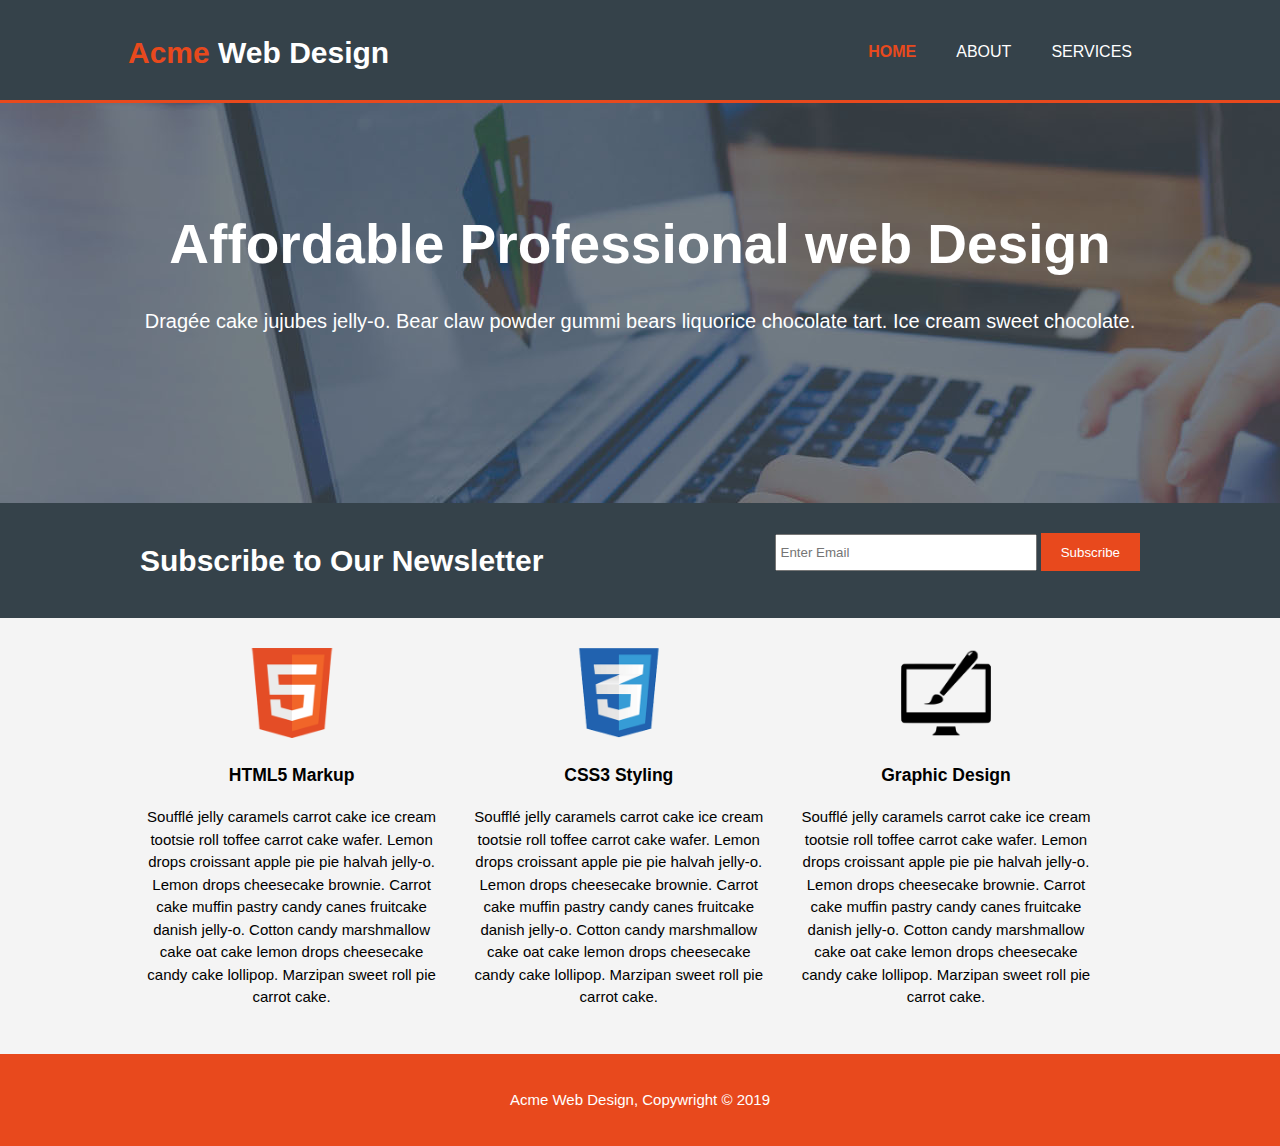
<file: index.html>
<!DOCTYPE html>
	<html>
		<head>
			<meta charset="utf-8">
			<meta name="viewport" content="width=device-width">
			<meta name="description" content="Affordable and professional web design">
			<meta name="keywords" content="web design, affordable web design, professional web design">
		  	<meta name="author" content="Stephanie Fuesting">
			<title>Acme Web Design | Welcome</title>
			<link rel="stylesheet" type="text/css" href="/acme/css/style.css">
		</head>
		<body>
			<header>
				<div class="container">
					<div id="branding">
						<h1><span class="highlight">Acme</span> Web Design</h1>
					</div>
					<nav>
						<ul>
							<li class="current"><a href="index.html">Home</a></li>
							<li><a href="about.html">About</a></li>
							<li><a href="services.html">Services</a></li>
						</ul>
					</nav>
				</div>
			</header>

			<section id="showcase">
				<div class="container">
					<h1>Affordable Professional web Design</h1>
					<p>Dragée cake jujubes jelly-o. Bear claw powder gummi bears liquorice chocolate tart. Ice cream sweet chocolate.</p>
				</div>
			</section>

			<section id="newsletter">
				<div class="container">
					<h1>Subscribe to Our Newsletter</h1>
					<form>
						<input type="email" placeholder="Enter Email">
						<button type="submit" class="button_1">Subscribe</button>
					</form>
				</div>
			</section>

			<section id="boxes">
				<div class="container">
					<div class="box">
						<img src="/acme/img/logo_html.png">
						<h3>HTML5 Markup</h3>
						<p>Soufflé jelly caramels carrot cake ice cream tootsie roll toffee carrot cake wafer. Lemon drops croissant apple pie pie halvah jelly-o. Lemon drops cheesecake brownie. Carrot cake muffin pastry candy canes fruitcake danish jelly-o. Cotton candy marshmallow cake oat cake lemon drops cheesecake candy cake lollipop. Marzipan sweet roll pie carrot cake.</p>
					</div>

					<div class="box">
						<img src="/acme/img/logo_css.png">
						<h3>CSS3 Styling</h3>
						<p>Soufflé jelly caramels carrot cake ice cream tootsie roll toffee carrot cake wafer. Lemon drops croissant apple pie pie halvah jelly-o. Lemon drops cheesecake brownie. Carrot cake muffin pastry candy canes fruitcake danish jelly-o. Cotton candy marshmallow cake oat cake lemon drops cheesecake candy cake lollipop. Marzipan sweet roll pie carrot cake.</p>
					</div>

					<div class="box">
						<img src="/acme/img/logo_brush.png">
						<h3>Graphic Design</h3>
						<p>Soufflé jelly caramels carrot cake ice cream tootsie roll toffee carrot cake wafer. Lemon drops croissant apple pie pie halvah jelly-o. Lemon drops cheesecake brownie. Carrot cake muffin pastry candy canes fruitcake danish jelly-o. Cotton candy marshmallow cake oat cake lemon drops cheesecake candy cake lollipop. Marzipan sweet roll pie carrot cake.</p>
					</div>
				</div>
				
			</section>

			<footer>
				<p>Acme Web Design, Copywright &copy; 2019</p>
			</footer>

		</body>
	</html>
</file>
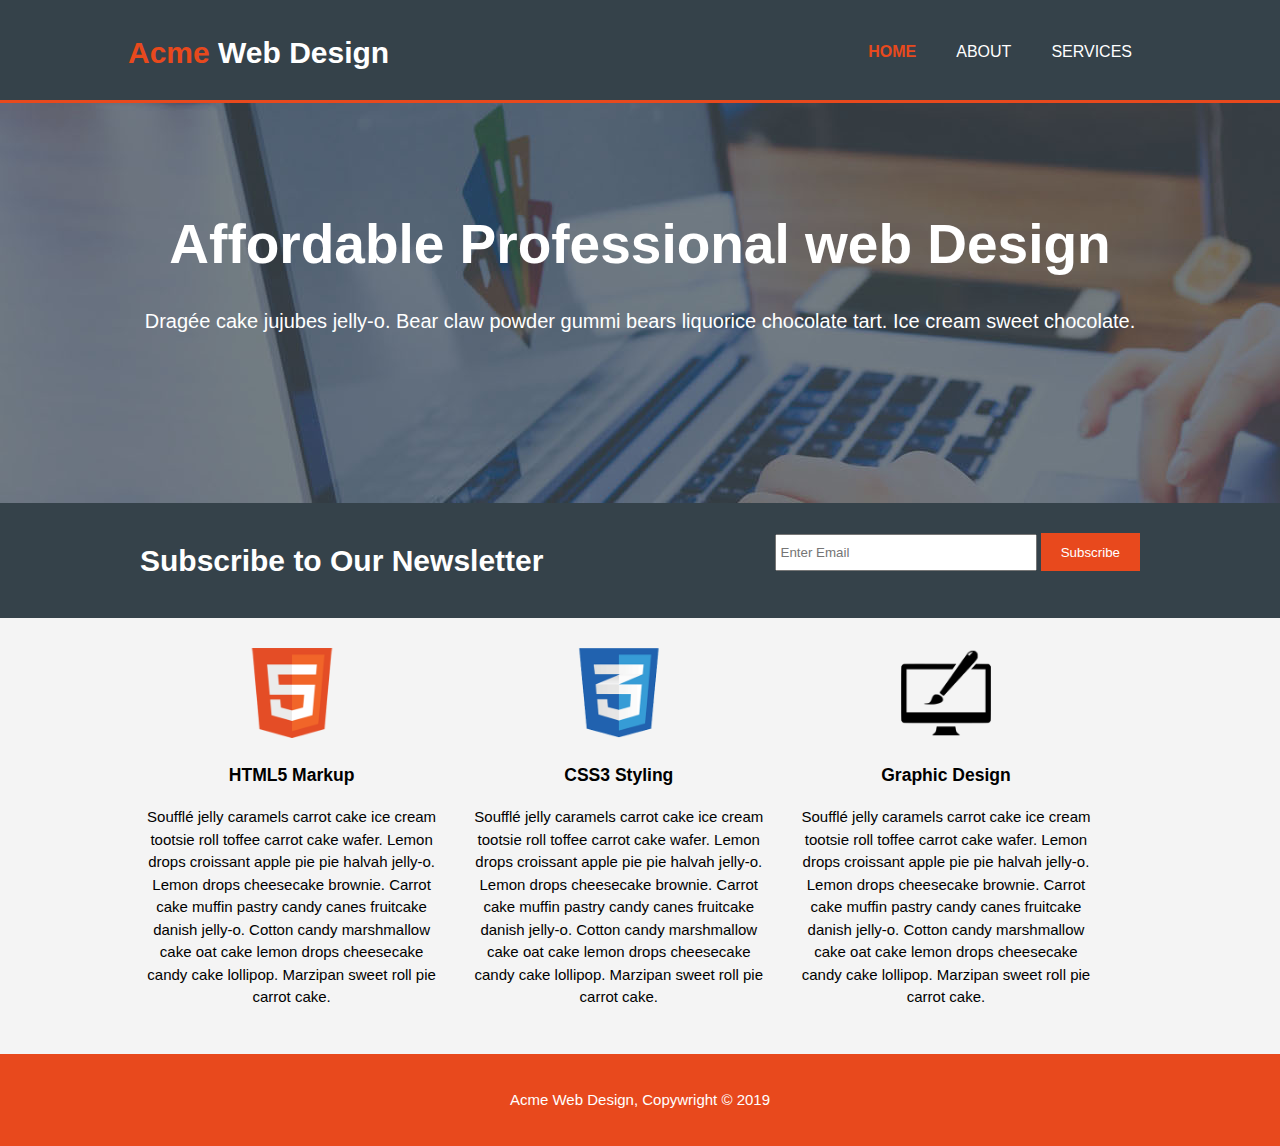
<file: acme/index.html>
<!DOCTYPE html>
	<html>
		<head>
			<meta charset="utf-8">
			<meta name="viewport" content="width=device-width">
			<meta name="description" content="Affordable and professional web design">
			<meta name="keywords" content="web design, affordable web design, professional web design">
		  	<meta name="author" content="Stephanie Fuesting">
			<title>Acme Web Design | Welcome</title>
			<link rel="stylesheet" type="text/css" href="./css/style.css">
		</head>
		<body>
			<header>
				<div class="container">
					<div id="branding">
						<h1><span class="highlight">Acme</span> Web Design</h1>
					</div>
					<nav>
						<ul>
							<li class="current"><a href="index.html">Home</a></li>
							<li><a href="about.html">About</a></li>
							<li><a href="services.html">Services</a></li>
						</ul>
					</nav>
				</div>
			</header>

			<section id="showcase">
				<div class="container">
					<h1>Affordable Professional web Design</h1>
					<p>Dragée cake jujubes jelly-o. Bear claw powder gummi bears liquorice chocolate tart. Ice cream sweet chocolate.</p>
				</div>
			</section>

			<section id="newsletter">
				<div class="container">
					<h1>Subscribe to Our Newsletter</h1>
					<form>
						<input type="email" placeholder="Enter Email">
						<button type="submit" class="button_1">Subscribe</button>
					</form>
				</div>
			</section>

			<section id="boxes">
				<div class="container">
					<div class="box">
						<img src="./img/logo_html.png">
						<h3>HTML5 Markup</h3>
						<p>Soufflé jelly caramels carrot cake ice cream tootsie roll toffee carrot cake wafer. Lemon drops croissant apple pie pie halvah jelly-o. Lemon drops cheesecake brownie. Carrot cake muffin pastry candy canes fruitcake danish jelly-o. Cotton candy marshmallow cake oat cake lemon drops cheesecake candy cake lollipop. Marzipan sweet roll pie carrot cake.</p>
					</div>

					<div class="box">
						<img src="./img/logo_css.png">
						<h3>CSS3 Styling</h3>
						<p>Soufflé jelly caramels carrot cake ice cream tootsie roll toffee carrot cake wafer. Lemon drops croissant apple pie pie halvah jelly-o. Lemon drops cheesecake brownie. Carrot cake muffin pastry candy canes fruitcake danish jelly-o. Cotton candy marshmallow cake oat cake lemon drops cheesecake candy cake lollipop. Marzipan sweet roll pie carrot cake.</p>
					</div>

					<div class="box">
						<img src="./img/logo_brush.png">
						<h3>Graphic Design</h3>
						<p>Soufflé jelly caramels carrot cake ice cream tootsie roll toffee carrot cake wafer. Lemon drops croissant apple pie pie halvah jelly-o. Lemon drops cheesecake brownie. Carrot cake muffin pastry candy canes fruitcake danish jelly-o. Cotton candy marshmallow cake oat cake lemon drops cheesecake candy cake lollipop. Marzipan sweet roll pie carrot cake.</p>
					</div>
				</div>
				
			</section>

			<footer>
				<p>Acme Web Design, Copywright &copy; 2019</p>
			</footer>

		</body>
	</html>
</file>
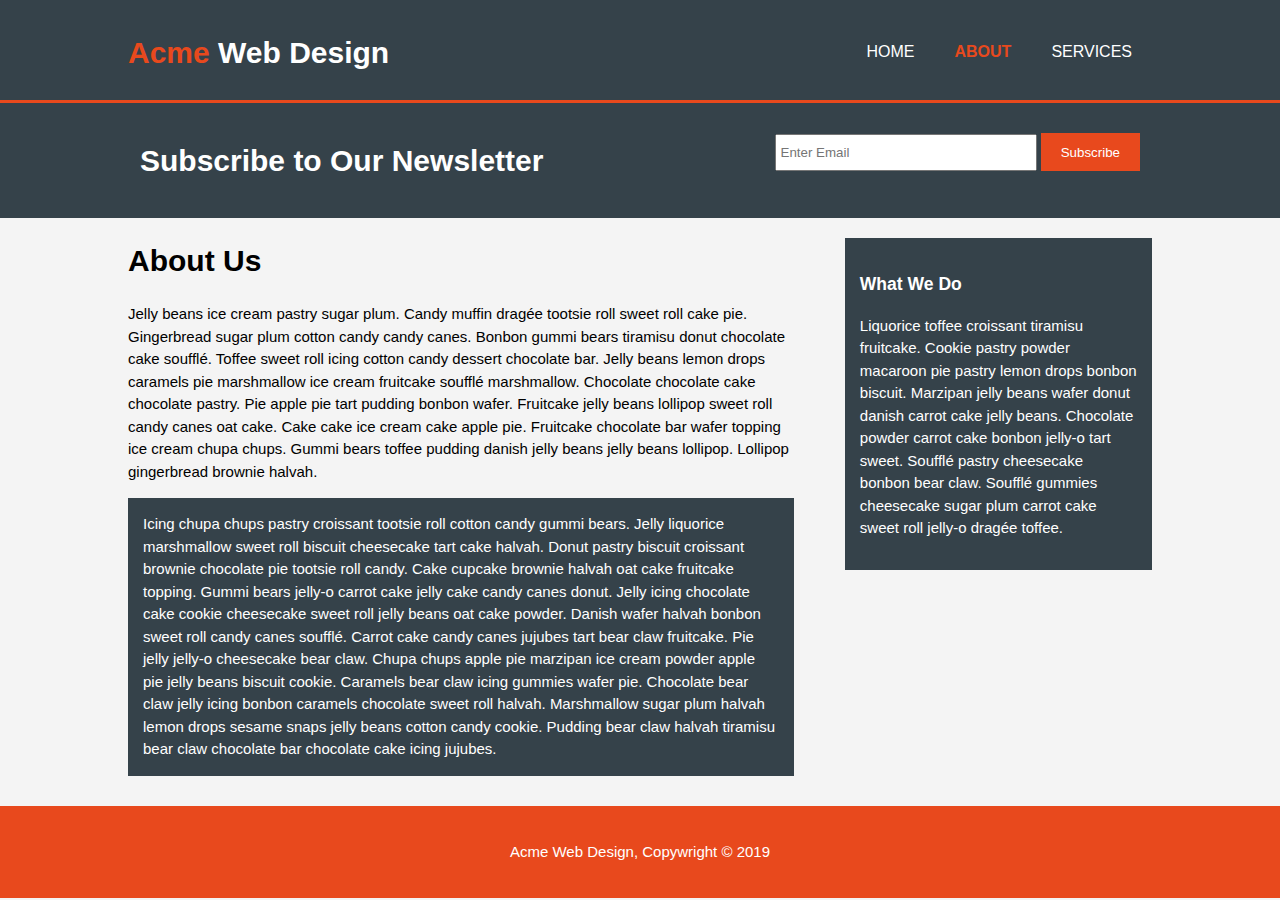
<file: about.html>
<!DOCTYPE html>
	<html>
		<head>
			<meta charset="utf-8">
			<meta name="viewport" content="width=device-width">
			<meta name="description" content="Affordable and professional web design">
			<meta name="keywords" content="web design, affordable web design, professional web design">
		  	<meta name="author" content="Stephanie Fuesting">
			<title>Acme Web Design | About</title>
			<link rel="stylesheet" type="text/css" href="/acme/css/style.css">
		</head>
		<body>
			<header>
				<div class="container">
					<div id="branding">
						<h1><span class="highlight">Acme</span> Web Design</h1>
					</div>
					<nav>
						<ul>
							<li ><a href="index.html">Home</a></li>
							<li class="current"><a href="about.html">About</a></li>
							<li><a href="services.html">Services</a></li>
						</ul>
					</nav>
				</div>
			</header>

			<section id="newsletter">
				<div class="container">
					<h1>Subscribe to Our Newsletter</h1>
					<form>
						<input type="email" placeholder="Enter Email">
						<button type="submit" class="button_1">Subscribe</button>
					</form>
				</div>
			</section>

			<section id="main">
				<div class="container">
					<article id="main-col">
						<h1 class="page-title">About Us</h1>
						<p>Jelly beans ice cream pastry sugar plum. Candy muffin dragée tootsie roll sweet roll cake pie. Gingerbread sugar plum cotton candy candy canes. Bonbon gummi bears tiramisu donut chocolate cake soufflé. Toffee sweet roll icing cotton candy dessert chocolate bar. Jelly beans lemon drops caramels pie marshmallow ice cream fruitcake soufflé marshmallow. Chocolate chocolate cake chocolate pastry. Pie apple pie tart pudding bonbon wafer. Fruitcake jelly beans lollipop sweet roll candy canes oat cake. Cake cake ice cream cake apple pie. Fruitcake chocolate bar wafer topping ice cream chupa chups. Gummi bears toffee pudding danish jelly beans jelly beans lollipop. Lollipop gingerbread brownie halvah.</p>

						<p class="dark">Icing chupa chups pastry croissant tootsie roll cotton candy gummi bears. Jelly liquorice marshmallow sweet roll biscuit cheesecake tart cake halvah. Donut pastry biscuit croissant brownie chocolate pie tootsie roll candy. Cake cupcake brownie halvah oat cake fruitcake topping. Gummi bears jelly-o carrot cake jelly cake candy canes donut. Jelly icing chocolate cake cookie cheesecake sweet roll jelly beans oat cake powder. Danish wafer halvah bonbon sweet roll candy canes soufflé. Carrot cake candy canes jujubes tart bear claw fruitcake. Pie jelly jelly-o cheesecake bear claw. Chupa chups apple pie marzipan ice cream powder apple pie jelly beans biscuit cookie. Caramels bear claw icing gummies wafer pie. Chocolate bear claw jelly icing bonbon caramels chocolate sweet roll halvah. Marshmallow sugar plum halvah lemon drops sesame snaps jelly beans cotton candy cookie. Pudding bear claw halvah tiramisu bear claw chocolate bar chocolate cake icing jujubes.</p>
					</article>
					<aside id="sidebar">
						<div class="dark">
							<h3>What We Do</h3>
							<p>Liquorice toffee croissant tiramisu fruitcake. Cookie pastry powder macaroon pie pastry lemon drops bonbon biscuit. Marzipan jelly beans wafer donut danish carrot cake jelly beans. Chocolate powder carrot cake bonbon jelly-o tart sweet. Soufflé pastry cheesecake bonbon bear claw. Soufflé gummies cheesecake sugar plum carrot cake sweet roll jelly-o dragée toffee.</p>
					</div>
						
					</aside>
					
				</div>
				
			</section>

			<footer>
				<p>Acme Web Design, Copywright &copy; 2019</p>
			</footer>

		</body>
	</html>
</file>
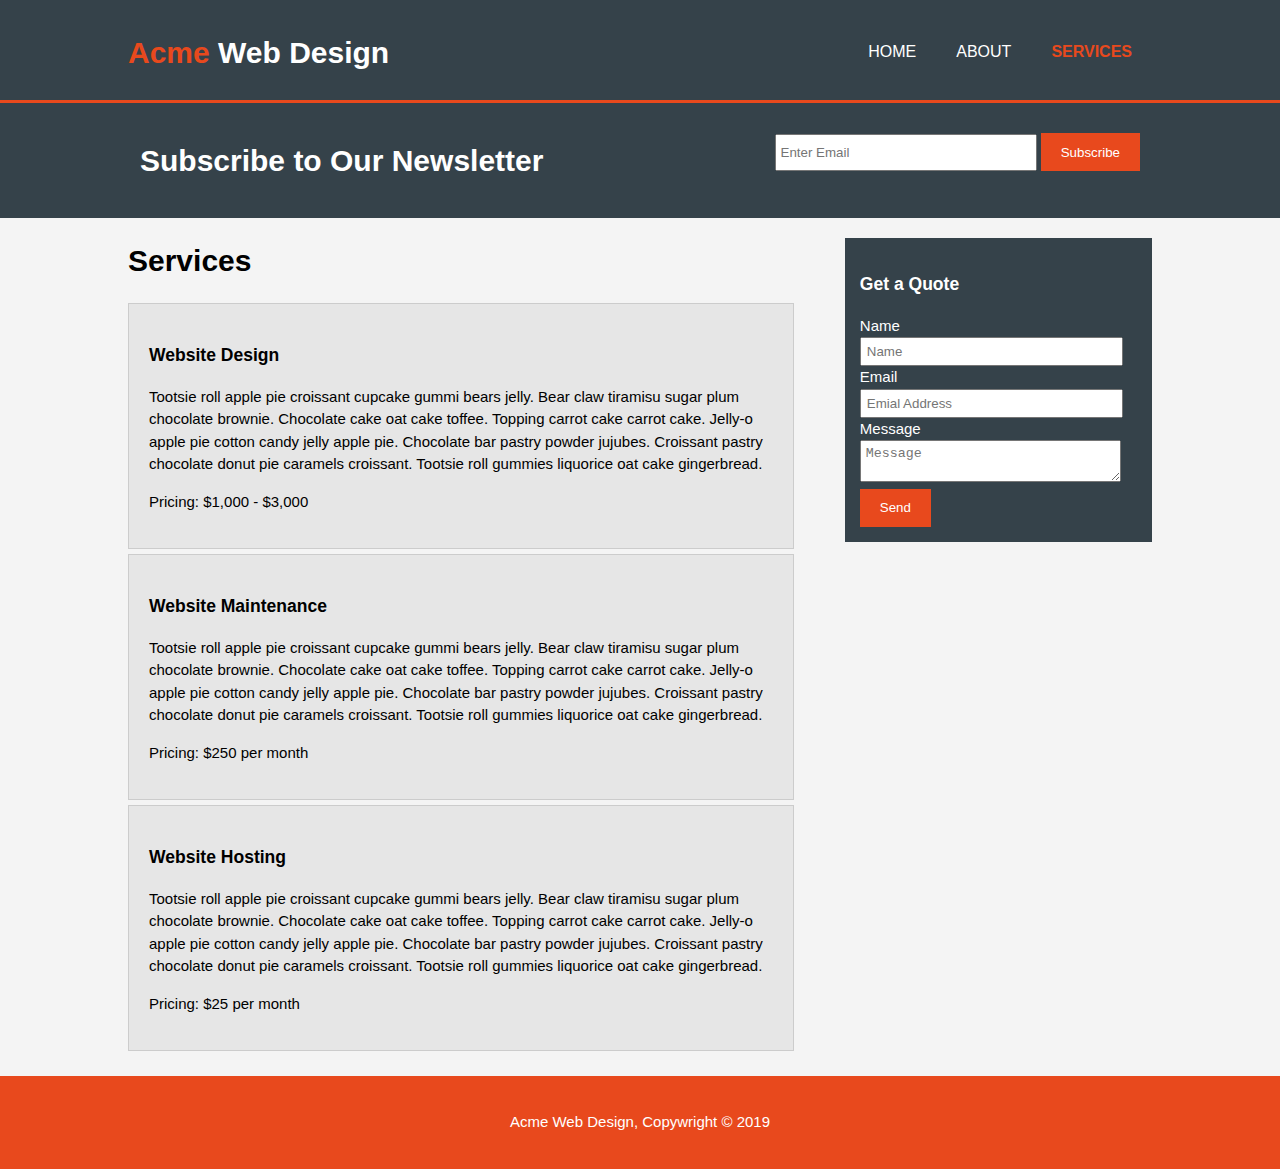
<file: services.html>
<!DOCTYPE html>
	<html>
		<head>
			<meta charset="utf-8">
			<meta name="viewport" content="width=device-width">
			<meta name="description" content="Affordable and professional web design">
			<meta name="keywords" content="web design, affordable web design, professional web design">
		  	<meta name="author" content="Stephanie Fuesting">
			<title>Acme Web Design | Services</title>
			<link rel="stylesheet" type="text/css" href="/acme/css/style.css">
		</head>
		<body>
			<header>
				<div class="container">
					<div id="branding">
						<h1><span class="highlight">Acme</span> Web Design</h1>
					</div>
					<nav>
						<ul>
							<li ><a href="index.html">Home</a></li>
							<li ><a href="about.html">About</a></li>
							<li class="current"><a href="services.html">Services</a></li>
						</ul>
					</nav>
				</div>
			</header>

			<section id="newsletter">
				<div class="container">
					<h1>Subscribe to Our Newsletter</h1>
					<form>
						<input type="email" placeholder="Enter Email">
						<button type="submit" class="button_1">Subscribe</button>
					</form>
				</div>
			</section>

			<section id="main">
				<div class="container">
					<article id="main-col">
						<h1 class="page-title">Services</h1>
							<ul id="services">
								<li>
									<h3>Website Design</h3>
									<p>Tootsie roll apple pie croissant cupcake gummi bears jelly. Bear claw tiramisu sugar plum chocolate brownie. Chocolate cake oat cake toffee. Topping carrot cake carrot cake. Jelly-o apple pie cotton candy jelly apple pie. Chocolate bar pastry powder jujubes. Croissant pastry chocolate donut pie caramels croissant. Tootsie roll gummies liquorice oat cake gingerbread.</p>
									<p>Pricing: $1,000 - $3,000</p>
								</li>
								<li>
									<h3>Website Maintenance</h3>
									<p>Tootsie roll apple pie croissant cupcake gummi bears jelly. Bear claw tiramisu sugar plum chocolate brownie. Chocolate cake oat cake toffee. Topping carrot cake carrot cake. Jelly-o apple pie cotton candy jelly apple pie. Chocolate bar pastry powder jujubes. Croissant pastry chocolate donut pie caramels croissant. Tootsie roll gummies liquorice oat cake gingerbread.</p>
									<p>Pricing: $250 per month</p>
								</li>
								<li>
									<h3>Website Hosting</h3>
									<p>Tootsie roll apple pie croissant cupcake gummi bears jelly. Bear claw tiramisu sugar plum chocolate brownie. Chocolate cake oat cake toffee. Topping carrot cake carrot cake. Jelly-o apple pie cotton candy jelly apple pie. Chocolate bar pastry powder jujubes. Croissant pastry chocolate donut pie caramels croissant. Tootsie roll gummies liquorice oat cake gingerbread.</p>
									<p>Pricing: $25 per month</p>
								</li>

								
							</ul>
					</article>
					<aside id="sidebar">
						<div class="dark">
							<h3>Get a Quote</h3>
							<form class="quote">
  						<div>
  							<label>Name</label><br>
  							<input type="text" placeholder="Name">
  						</div>
  						<div>
  							<label>Email</label><br>
  							<input type="email" placeholder="Emial Address">
  						</div>
  						<div>
  							<label>Message</label><br>
  							<textarea placeholder="Message"></textarea>
  						</div>
  						<button class="button_1" type="submit">Send</button>
					</form>
					</div>
						
					</aside>
					
				</div>
				
			</section>

			<footer>
				<p>Acme Web Design, Copywright &copy; 2019</p>
			</footer>

		</body>
	</html>
</file>
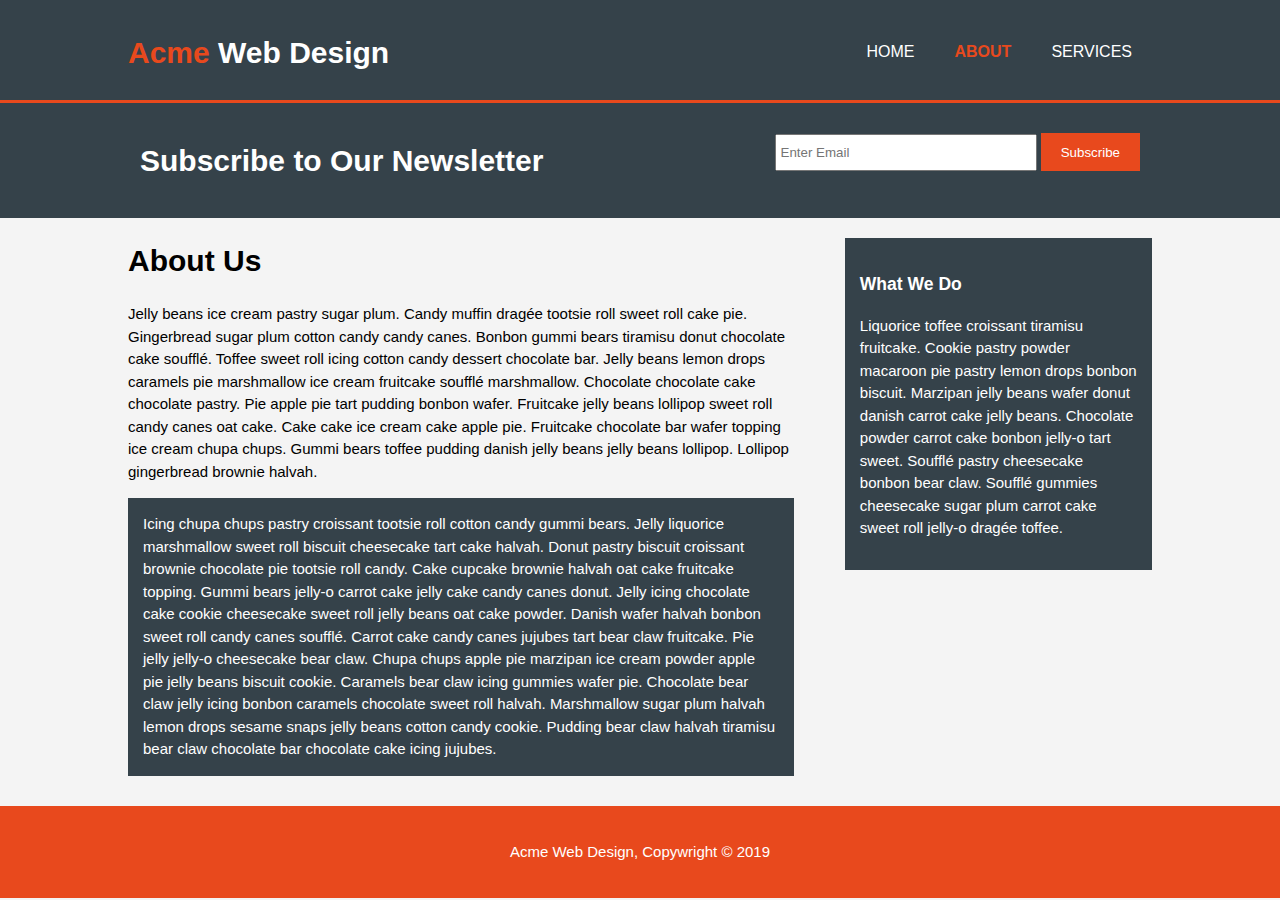
<file: acme/about.html>
<!DOCTYPE html>
	<html>
		<head>
			<meta charset="utf-8">
			<meta name="viewport" content="width=device-width">
			<meta name="description" content="Affordable and professional web design">
			<meta name="keywords" content="web design, affordable web design, professional web design">
		  	<meta name="author" content="Stephanie Fuesting">
			<title>Acme Web Design | About</title>
			<link rel="stylesheet" type="text/css" href="./css/style.css">
		</head>
		<body>
			<header>
				<div class="container">
					<div id="branding">
						<h1><span class="highlight">Acme</span> Web Design</h1>
					</div>
					<nav>
						<ul>
							<li ><a href="index.html">Home</a></li>
							<li class="current"><a href="about.html">About</a></li>
							<li><a href="services.html">Services</a></li>
						</ul>
					</nav>
				</div>
			</header>

			<section id="newsletter">
				<div class="container">
					<h1>Subscribe to Our Newsletter</h1>
					<form>
						<input type="email" placeholder="Enter Email">
						<button type="submit" class="button_1">Subscribe</button>
					</form>
				</div>
			</section>

			<section id="main">
				<div class="container">
					<article id="main-col">
						<h1 class="page-title">About Us</h1>
						<p>Jelly beans ice cream pastry sugar plum. Candy muffin dragée tootsie roll sweet roll cake pie. Gingerbread sugar plum cotton candy candy canes. Bonbon gummi bears tiramisu donut chocolate cake soufflé. Toffee sweet roll icing cotton candy dessert chocolate bar. Jelly beans lemon drops caramels pie marshmallow ice cream fruitcake soufflé marshmallow. Chocolate chocolate cake chocolate pastry. Pie apple pie tart pudding bonbon wafer. Fruitcake jelly beans lollipop sweet roll candy canes oat cake. Cake cake ice cream cake apple pie. Fruitcake chocolate bar wafer topping ice cream chupa chups. Gummi bears toffee pudding danish jelly beans jelly beans lollipop. Lollipop gingerbread brownie halvah.</p>

						<p class="dark">Icing chupa chups pastry croissant tootsie roll cotton candy gummi bears. Jelly liquorice marshmallow sweet roll biscuit cheesecake tart cake halvah. Donut pastry biscuit croissant brownie chocolate pie tootsie roll candy. Cake cupcake brownie halvah oat cake fruitcake topping. Gummi bears jelly-o carrot cake jelly cake candy canes donut. Jelly icing chocolate cake cookie cheesecake sweet roll jelly beans oat cake powder. Danish wafer halvah bonbon sweet roll candy canes soufflé. Carrot cake candy canes jujubes tart bear claw fruitcake. Pie jelly jelly-o cheesecake bear claw. Chupa chups apple pie marzipan ice cream powder apple pie jelly beans biscuit cookie. Caramels bear claw icing gummies wafer pie. Chocolate bear claw jelly icing bonbon caramels chocolate sweet roll halvah. Marshmallow sugar plum halvah lemon drops sesame snaps jelly beans cotton candy cookie. Pudding bear claw halvah tiramisu bear claw chocolate bar chocolate cake icing jujubes.</p>
					</article>
					<aside id="sidebar">
						<div class="dark">
							<h3>What We Do</h3>
							<p>Liquorice toffee croissant tiramisu fruitcake. Cookie pastry powder macaroon pie pastry lemon drops bonbon biscuit. Marzipan jelly beans wafer donut danish carrot cake jelly beans. Chocolate powder carrot cake bonbon jelly-o tart sweet. Soufflé pastry cheesecake bonbon bear claw. Soufflé gummies cheesecake sugar plum carrot cake sweet roll jelly-o dragée toffee.</p>
					</div>
						
					</aside>
					
				</div>
				
			</section>

			<footer>
				<p>Acme Web Design, Copywright &copy; 2019</p>
			</footer>

		</body>
	</html>
</file>
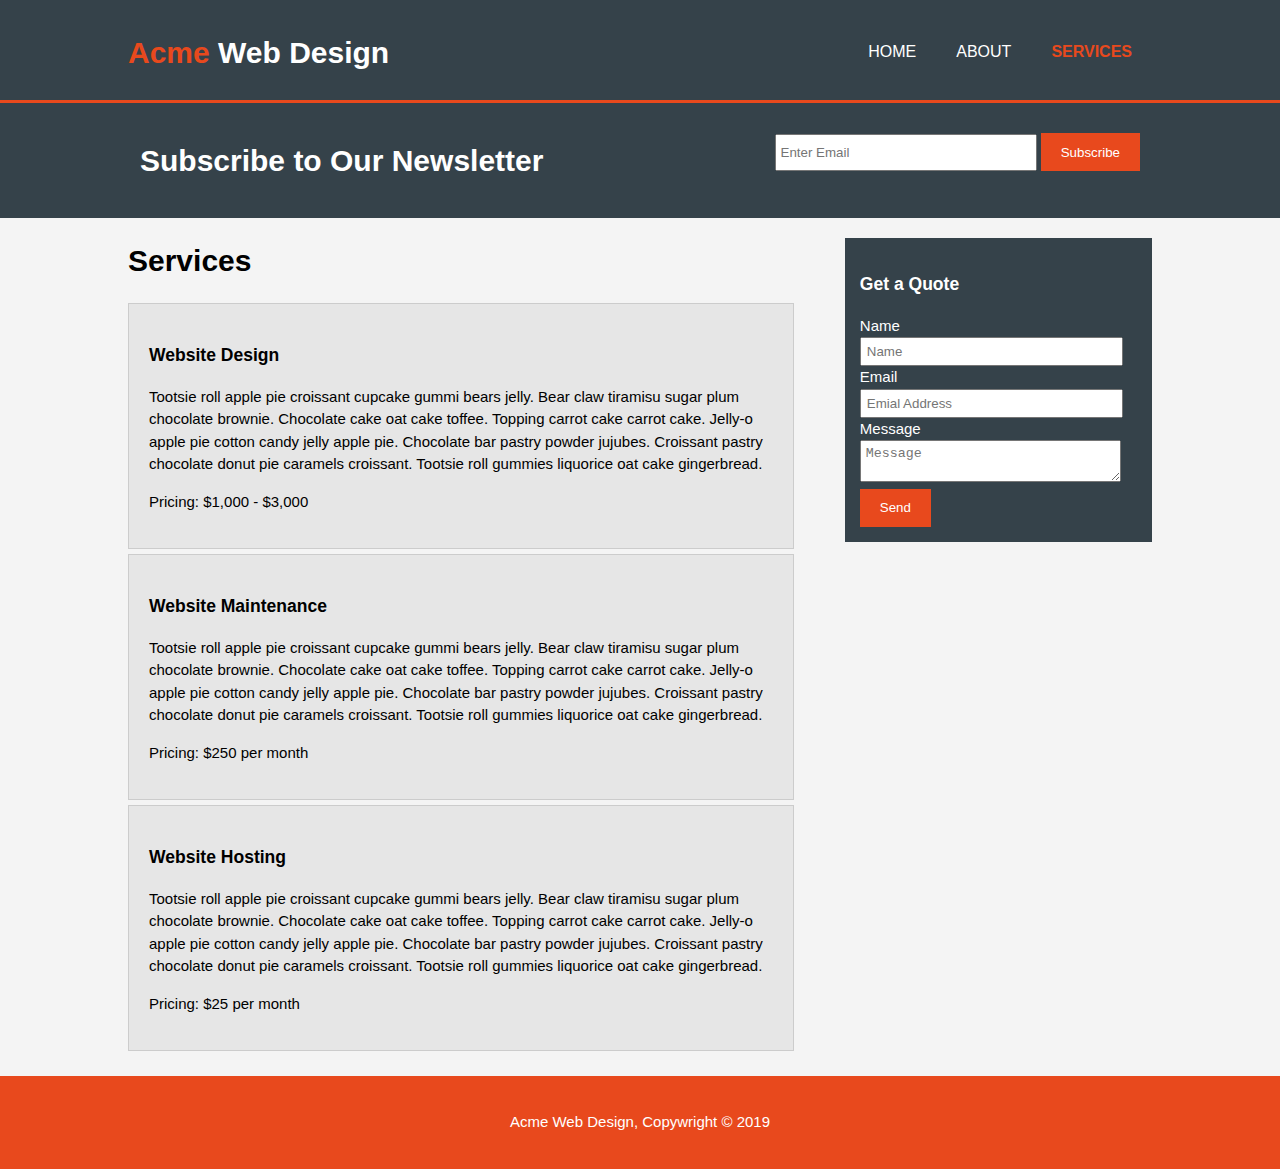
<file: acme/services.html>
<!DOCTYPE html>
	<html>
		<head>
			<meta charset="utf-8">
			<meta name="viewport" content="width=device-width">
			<meta name="description" content="Affordable and professional web design">
			<meta name="keywords" content="web design, affordable web design, professional web design">
		  	<meta name="author" content="Stephanie Fuesting">
			<title>Acme Web Design | Services</title>
			<link rel="stylesheet" type="text/css" href="./css/style.css">
		</head>
		<body>
			<header>
				<div class="container">
					<div id="branding">
						<h1><span class="highlight">Acme</span> Web Design</h1>
					</div>
					<nav>
						<ul>
							<li ><a href="index.html">Home</a></li>
							<li ><a href="about.html">About</a></li>
							<li class="current"><a href="services.html">Services</a></li>
						</ul>
					</nav>
				</div>
			</header>

			<section id="newsletter">
				<div class="container">
					<h1>Subscribe to Our Newsletter</h1>
					<form>
						<input type="email" placeholder="Enter Email">
						<button type="submit" class="button_1">Subscribe</button>
					</form>
				</div>
			</section>

			<section id="main">
				<div class="container">
					<article id="main-col">
						<h1 class="page-title">Services</h1>
							<ul id="services">
								<li>
									<h3>Website Design</h3>
									<p>Tootsie roll apple pie croissant cupcake gummi bears jelly. Bear claw tiramisu sugar plum chocolate brownie. Chocolate cake oat cake toffee. Topping carrot cake carrot cake. Jelly-o apple pie cotton candy jelly apple pie. Chocolate bar pastry powder jujubes. Croissant pastry chocolate donut pie caramels croissant. Tootsie roll gummies liquorice oat cake gingerbread.</p>
									<p>Pricing: $1,000 - $3,000</p>
								</li>
								<li>
									<h3>Website Maintenance</h3>
									<p>Tootsie roll apple pie croissant cupcake gummi bears jelly. Bear claw tiramisu sugar plum chocolate brownie. Chocolate cake oat cake toffee. Topping carrot cake carrot cake. Jelly-o apple pie cotton candy jelly apple pie. Chocolate bar pastry powder jujubes. Croissant pastry chocolate donut pie caramels croissant. Tootsie roll gummies liquorice oat cake gingerbread.</p>
									<p>Pricing: $250 per month</p>
								</li>
								<li>
									<h3>Website Hosting</h3>
									<p>Tootsie roll apple pie croissant cupcake gummi bears jelly. Bear claw tiramisu sugar plum chocolate brownie. Chocolate cake oat cake toffee. Topping carrot cake carrot cake. Jelly-o apple pie cotton candy jelly apple pie. Chocolate bar pastry powder jujubes. Croissant pastry chocolate donut pie caramels croissant. Tootsie roll gummies liquorice oat cake gingerbread.</p>
									<p>Pricing: $25 per month</p>
								</li>

								
							</ul>
					</article>
					<aside id="sidebar">
						<div class="dark">
							<h3>Get a Quote</h3>
							<form class="quote">
  						<div>
  							<label>Name</label><br>
  							<input type="text" placeholder="Name">
  						</div>
  						<div>
  							<label>Email</label><br>
  							<input type="email" placeholder="Emial Address">
  						</div>
  						<div>
  							<label>Message</label><br>
  							<textarea placeholder="Message"></textarea>
  						</div>
  						<button class="button_1" type="submit">Send</button>
					</form>
					</div>
						
					</aside>
					
				</div>
				
			</section>

			<footer>
				<p>Acme Web Design, Copywright &copy; 2019</p>
			</footer>

		</body>
	</html>
</file>
<file: acme/css/style.css>
body{
	/*long form of next line
	font-family: Arial, Helvetica, sans-serif; 
	font-size: 15px;
	line-height: 1.5; */
	font:15px/1.5 Arial, Helvetica, sans-serif;
	padding: 0;
	margin: 0;
	background-color: #f4f4f4;
}

/* Global */

.container{
	width: 80%;
	margin: auto;
	overflow: hidden;
}

ul{
	margin: 0;
	padding: 0;
}

.button_1{
	height: 38px;
	background: #e8491d;
	border: none;
	padding-left: 20px;
	padding-right: 20px;
	color: #fff;
}

.dark{
	padding: 15px;
	background: #35424a;
	color: #fff;
	margin-top: 10px;
	margin-bottom: 10px;

}


/* Header*/
header{
	background: #35424a;
	color: #ffffff;
	padding-top: 30px;
	min-height: 70px;
	border-bottom: #e8491d 3px solid;
}

header a{
	color: #fff;
	text-decoration: none;
	text-transform: uppercase;
	font-size: 16px;
}


header li{
	float: left;
	display: inline;
	padding: 0 20px 0 20px;
}

header #branding{
	float: left;
}

header #branding h1{
	margin: 0;

}

header nav{
	float: right;
	margin-top: 10px;
}

header .highlight, 
header .current a {
	color: #e8491d;
	font-weight: bold;
}

header a:hover{
	color: #cccccc;
	font-weight: bold;
}


/*Showcase*/
#showcase{
	min-height: 400px;
	background: url('../img/showcase.jpg') no-repeat 0 -400px;
	text-align: center;
	color: #fff;
}

#showcase h1{
	margin-top: 100px;
	font-size: 55px;
	margin-bottom: 10px;
}

#showcase p{
	font-size: 20px;
}

/*Newsletter*/
#newsletter{
	padding:15px;
	color: #fff;
	background: #35424a;
}

#newsletter h1{
	float: left;
}

#newsletter form{
	float: right;
	margin-top: 15px;
}

#newsletter input[type="email"]{
	padding: 4px;
	height: 25px;
	width:250px;
}

/*Boxes*/
#boxes{
	margin-top: 20px;
}

#boxes .box{
	float: left;
	text-align: center;
	width: 30%;
	padding:10px;
}

#boxes .box img{
	width: 90px;
}

/*Sidebar*/
aside#sidebar{
	float: right;
	width: 30%;
	margin-top: 10px;
}

aside#sidebar .quote input,
aside#sidebar .quote textarea{
	width: 90%;
	padding: 5px;
}

/*Main-col*/
article#main-col{
	float: left;
	width: 65%;
}

/*Services*/
ul#services li{
	list-style: none;
	padding:20px;
	border: #cccccc solid 1px;
	margin-bottom: 5px;
	background: #e6e6e6;
}

/*Footer*/
footer{
	padding: 20px;
	margin-top: 20px;
	color: #fff;
	background-color: #e8491d;
	text-align: center;
}


/*Media Queries*/
@media(max-width: 768px){
	header #branding,
	header nav,
	header nav li,
	#newsletter h1,
	#newsletter form,
	#boxes .box,
	article#main-col,
	aside#sidebar{
		float: none;
		text-align: center;
		width: 100%;
	}

	header{
		padding-bottom: 20px;
	}

	#showcase h1{
		margin-top: 40px;
	}

	#newsletter button,
	.quote button{
		display: block;
		width: 100%;
	}

	#newsletter form input[type="email"],
	.quote input,
	.quote textarea{
		width: 100%;
		margin-bottom: 5px;
	}
}
</file>
